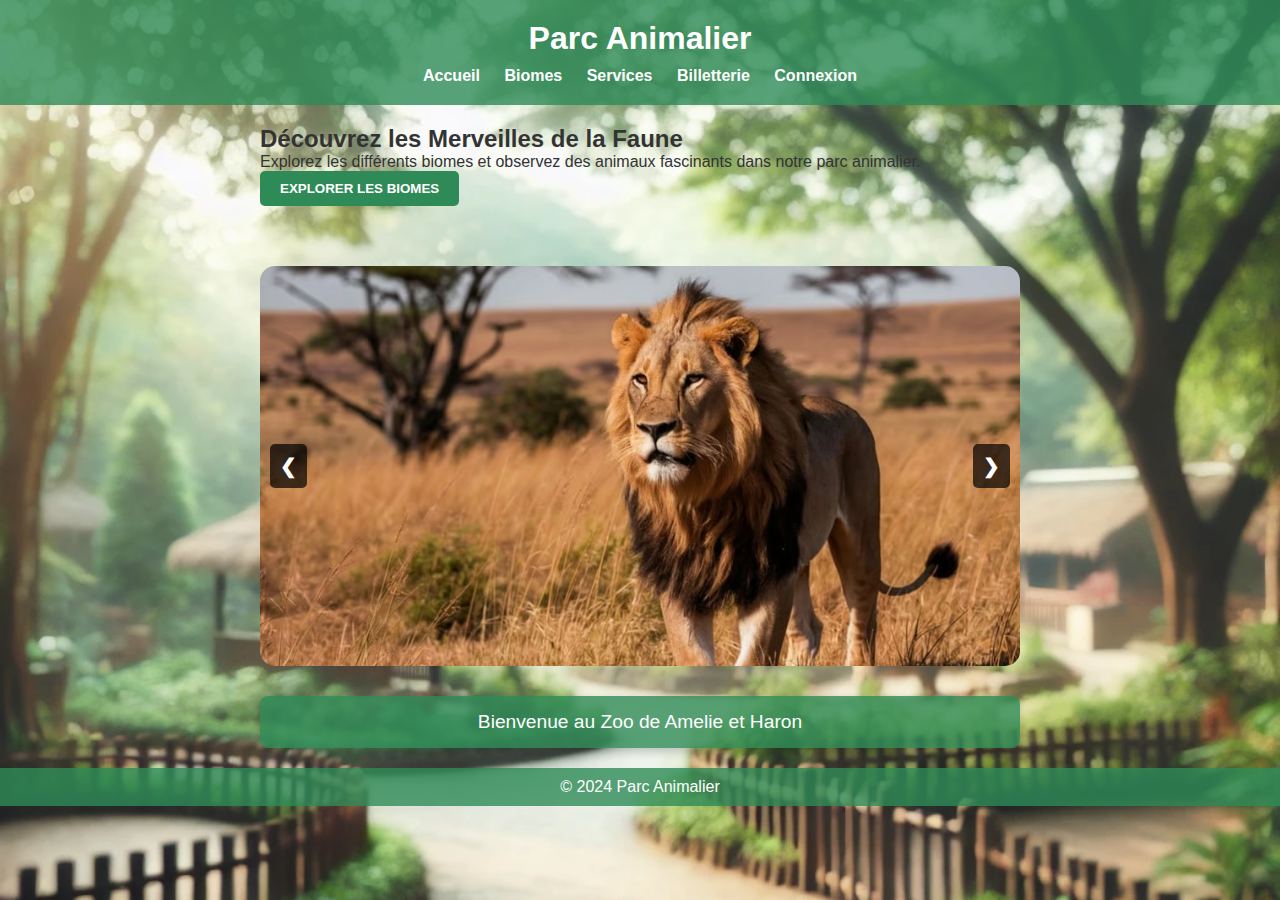
<file: Front/index.html>
<!DOCTYPE html>
<html lang="fr">
<head>
    <meta charset="UTF-8">
    <meta name="viewport" content="width=device-width, initial-scale=1.0">
    <title>Parc Animalier</title>
    <link rel="stylesheet" href="style.css">
</head>
<body>

    <!-- Header avec navigation -->
    <header>
        <h1>Parc Animalier</h1>
        <nav>
            <ul>
                <li><a href="#home">Accueil</a></li>
                <li><a href="#biomes">Biomes</a></li>
                <li><a href="#services">Services</a></li>
                <li><a href="#tickets">Billetterie</a></li>
                <li><a href="#auth">Connexion</a></li>
            </ul>
        </nav>
    </header>

    <!-- Page d'Accueil avec Carrousel d'Images -->
    <section id="home" class="page active">
        <div class="home-content">
            <h2>Découvrez les Merveilles de la Faune</h2>
            <p>Explorez les différents biomes et observez des animaux fascinants dans notre parc animalier.</p>
            <button onclick="showSection('biomes')">Explorer les Biomes</button>   
        </div>
        
        <!-- Carrousel d'Images -->
        <div class="carousel">
            <div class="carousel-images">
                <img src="./enclos1.avif" alt="Animal 1" class="carousel-item active">
                <img src="./enclos2.jpg" alt="Animal 2" class="carousel-item">
                <img src="./enclos3.jpg" alt="Animal 3" class="carousel-item">
            </div>
            <button class="carousel-control prev" onclick="prevImage()">&#10094;</button>
            <button class="carousel-control next" onclick="nextImage()">&#10095;</button>
        </div>
        <div class="welcome-message">
            Bienvenue au Zoo de Amelie et Haron
        </div>
        
        
    </section>

    <!-- Section Biomes -->
<section id="biomes" class="page">
    <h2>Nos Biomes et Enclos</h2>
    <div class="biomes-list">
        <!-- Belvédère -->
        <div class="biomes-item" onclick="toggleEnclosures('belvedere')">
            Belvédère
            <div class="enclosures" id="belvedere">
                <!-- Ajouter 9 enclos -->
                <ul>
                    <li>Enclos 1</li>
                    <li>Enclos 2</li>
                    <li>Enclos 3</li>
                    <li>Enclos 4</li>
                    <li>Enclos 5</li>
                    <li>Enclos 6</li>
                    <li>Enclos 7</li>
                    <li>Enclos 8</li>
                    <li>Enclos 9</li>
                </ul>
            </div>
        </div>

        <!-- Plateau -->
        <div class="biomes-item" onclick="toggleEnclosures('plateau')">
            Plateau
            <div class="enclosures" id="plateau">
                <!-- Ajouter 13 enclos -->
                <ul>
                    <li>Enclos 1</li>
                    <li>Enclos 2</li>
                    <li>Enclos 3</li>
                    <li>Enclos 4</li>
                    <li>Enclos 5</li>
                    <li>Enclos 6</li>
                    <li>Enclos 7</li>
                    <li>Enclos 8</li>
                    <li>Enclos 9</li>
                    <li>Enclos 10</li>
                    <li>Enclos 11</li>
                    <li>Enclos 12</li>
                    <li>Enclos 13</li>
                </ul>
            </div>
        </div>

        <!-- Clairères -->
        <div class="biomes-item" onclick="toggleEnclosures('claires')">
            Clairères
            <div class="enclosures" id="claires">
                <!-- Ajouter 15 enclos -->
                <ul>
                    <li>Enclos 1</li>
                    <li>Enclos 2</li>
                    <li>Enclos 3</li>
                    <li>Enclos 4</li>
                    <li>Enclos 5</li>
                    <li>Enclos 6</li>
                    <li>Enclos 7</li>
                    <li>Enclos 8</li>
                    <li>Enclos 9</li>
                    <li>Enclos 10</li>
                    <li>Enclos 11</li>
                    <li>Enclos 12</li>
                    <li>Enclos 13</li>
                    <li>Enclos 14</li>
                    <li>Enclos 15</li>
                </ul>
            </div>
        </div>

        <!-- Bois des pins -->
        <div class="biomes-item" onclick="toggleEnclosures('bois')">
            Bois des pins
            <div class="enclosures" id="bois">
                <!-- Ajouter 5 enclos -->
                <ul>
                    <li>Enclos 1</li>
                    <li>Enclos 2</li>
                    <li>Enclos 3</li>
                    <li>Enclos 4</li>
                    <li>Enclos 5</li>
                </ul>
            </div>
        </div>

        <!-- Vallon des cascades -->
        <div class="biomes-item" onclick="toggleEnclosures('vallon')">
            Vallons des cascades
            <div class="enclosures" id="vallon">
                <!-- Ajouter 9 enclos -->
                <ul>
                    <li>Enclos 1</li>
                    <li>Enclos 2</li>
                    <li>Enclos 3</li>
                    <li>Enclos 4</li>
                    <li>Enclos 5</li>
                    <li>Enclos 6</li>
                    <li>Enclos 7</li>
                    <li>Enclos 8</li>
                    <li>Enclos 9</li>
                </ul>
            </div>
        </div>

        <!-- Bergerie des reptiles -->
        <div class="biomes-item" onclick="toggleEnclosures('reptiles')">
            Bergerie des reptiles
            <div class="enclosures" id="reptiles">
                <!-- Ajouter 1 enclos -->
                <ul>
                    <li>Enclos 1</li>
                </ul>
            </div>
        </div>
    </div>
</section>

    

    <!-- Section Services -->
    <section id="services" class="page">
        <h2>Services du Parc</h2>
        <ul>
            <li>Toilettes</li>
            <li>Points d'eau</li>
            <li>Boutique</li>
            <li>Gare</li>
            <li>Trajet train</li>
            <li>Lodge</li>
            <li>Tente pédagogique</li>
            <li>Paillote</li>
            <li>Café Nomade</li>
            <li>Petit Café</li>
            <li>Plateau de jeux</li>
            <li>Espace Pique-Nique</li>
            <li>Point de vue</li>
        </ul>
    </section>

    <!-- Section Billetterie -->
    <section id="tickets" class="page">
        <h2>Billetterie en Ligne</h2>
        <p>Achetez vos billets pour le parc.</p>
        <button>Acheter un billet</button>
    </section>

    <!-- Section Connexion / Inscription -->
    <section id="auth" class="page">
        <div class="auth-container">
            <div class="login">
                <h2>Connexion</h2>
                <form action="#" method="post">
                    <label for="username">Nom d'utilisateur</label>
                    <input type="text" id="username" name="username" required>
                    <label for="password">Mot de passe</label>
                    <input type="password" id="password" name="password" required>
                    <button type="submit">Se connecter</button>
                </form>
            </div>
            <div class="register">
                <h2>Inscription</h2>
                <form action="#" method="post">
                    <label for="new-username">Nom d'utilisateur</label>
                    <input type="text" id="new-username" name="new-username" required>
                    <label for="new-password">Mot de passe</label>
                    <input type="password" id="new-password" name="new-password" required>
                    <label for="email">Email</label>
                    <input type="email" id="email" name="email" required>
                    <button type="submit">S'inscrire</button>
                </form>
            </div>
        </div>
    </section>

    <!-- Footer -->
    <footer>
        <p>&copy; 2024 Parc Animalier</p>
    </footer>
</body>
<script src="script.js"></script>
</html>
</file>
<file: Front/style.css>
* {
    margin: 0;
    padding: 0;
    box-sizing: border-box;
}

body {
    font-family: 'Arial', serif;
    background: url('./fond.webp') no-repeat center center fixed;
    background-size: cover;
    color: #333;
}

/* Section contenant les informations d'accueil */
.home-content {
    margin-bottom: 60px; /* Marge entre le texte et le carrousel */
}

/*.welcome-message {
    text-align: center;
    font-size: 1.8em;
    font-weight: bold;
    color: #2E8B57; /* Vert foncé pour rappeler la nature */
    /*margin-top: 15px;
    padding: 10px;
    background-color: rgba(255, 255, 255, 0.8); /* Fond semi-transparent pour une meilleure lisibilité */
    /*border-radius: 8px;
    box-shadow: 0 4px 8px rgba(0, 0, 0, 0.2);
}*/

/* Améliorer l'apparence du message de bienvenue */
.welcome-message {
    padding: 15px;
    background-color: #2E8B57cc; /* Légèrement transparent */
    border-radius: 8px;
    box-shadow: 0 4px 8px rgba(0, 0, 0, 0.2);
    margin-top: 20px;
    font-size: 1.2em;
    text-align: center;
    color: rgb(255, 255, 255); /* Couleur verte pour rappeler la nature */
}

header {
    background-color: #2E8B57cc;
    color: white;
    padding: 20px;
    text-align: center;
    position: sticky;
    top: 0;
    z-index: 1000;
}

header h1 {
    font-size: 2em;
    font-weight: bold;
    margin-bottom: 10px;
}

header nav ul {
    list-style: none;
    padding: 0;
}

header nav ul li {
    display: inline;
    margin: 0 10px;
}

header nav ul li a {
    color: white;
    text-decoration: none;
    font-weight: bold;
}

.page {
    display: none;
    padding: 20px;
    max-width: 800px;
    margin: auto;
    transition: opacity 0.5s ease-in-out;
}

.page.active {
    display: block;
    opacity: 1;
}

button {
    padding: 10px 20px;
    background-color: #2E8B57;
    color: white;
    border: none;
    border-radius: 5px;
    font-weight: bold;
    cursor: pointer;
    transition: background-color 0.3s ease;
}

button:hover {
    background-color: #3a9d68;
}

/*.carousel { */ /*
    position: relative;
    max-width: 1000px;
    height: 500px;
    margin: 30px auto;
    overflow: hidden;
    border-radius: 15px;
} */

.carousel {
    position: relative;
    max-width: 100%;
    height: 400px;
    margin: 30px auto;
    overflow: hidden;
    border-radius: 15px;
}

.carousel-images {
    display: flex;
    width: 100%;
    height: 100%;
}

.carousel-item {
    width: 100%;
    height: 100%;
    object-fit: cover;
    display: none;
}

.carousel-item.active {
    display: block;
}

/* Ajout d'un style pour les boutons du carrousel */
.carousel-control {
    position: absolute;
    top: 50%;
    transform: translateY(-50%);
    background-color: rgba(0, 0, 0, 0.7);
    color: white;
    border: none;
    padding: 10px;
    cursor: pointer;
    font-size: 20px;
    /*user-select: none;*/
}

.carousel-control.prev {
    left: 10px;
}

.carousel-control.next {
    right: 10px;
}

.biomes-list {
    display: flex;
    flex-wrap: wrap;
    gap: 15px;
}

/* Biomes */
.biomes-list {
    display: flex;
    flex-wrap: wrap;
    justify-content: center;
    gap: 15px;
    padding: 20px;
}

.biomes-item {
    background-color: #ffffff;
    padding: 20px;
    width: calc(33.33% - 15px);
    text-align: center;
    border: 2px solid #2E8B57;
    border-radius: 10px;
    transition: transform 0.3s ease;
    cursor: pointer;
}

.biomes-item:hover {
    transform: scale(1.05);
    background-color: #e0ffe0;
}

.biomes-item h3 {
    font-size: 1.5em;
    color: #2E8B57;
}

/* Panneaux d'enclos */
.enclosures {
    display: none;
    margin-top: 10px;
    background-color: #f9f9f9;
    padding: 10px;
    border-radius: 5px;
    border: 1px solid #2E8B57;
}

.enclosures ul {
    list-style-type: none;
    padding: 0;
}

.enclosures li {
    padding: 5px 0;
    font-size: 1em;
    border-bottom: 1px solid #ddd;
}

/* Boutons */
button {
    padding: 10px 20px;
    background-color: #2E8B57;
    color: white;
    border: none;
    border-radius: 5px;
    font-weight: bold;
    cursor: pointer;
    transition: background-color 0.3s ease;
    text-transform: uppercase;
}

button:hover {
    background-color: #3a9d68;
}

/* Section Biomes */

#biomes h2 {
    text-align: center;
    font-size: 2em;
    color: #2E8B57;
    margin-bottom: 20px;
}

.enclosures {
    display: none;
    background-color: #f9f9f9;
    padding: 10px;
    border-radius: 5px;
    margin-top: 10px;
}

.enclosures ul {
    list-style-type: none;
    padding: 0;
}

.enclosures li {
    margin: 5px 0;
}

.auth-container {
    display: flex;
    justify-content: center;
    gap: 40px;
    padding: 20px;
    background-color: #2E8B57;
    border-radius: 10px;
}

.auth-container h2 {
    text-align: center;
    margin-bottom: 15px;
}

.auth-container form {
    background-color: white;
    padding: 20px;
    border-radius: 10px;
}

.auth-container label {
    display: block;
    margin-bottom: 5px;
    font-weight: bold;
}

.auth-container input {
    width: 100%;
    padding: 8px;
    margin-bottom: 10px;
    border: 1px solid #ccc;
    border-radius: 5px;
}

.auth-container button {
    width: 100%;
    padding: 10px;
    background-color: #2E8B57;
    color: white;
    border: none;
    border-radius: 5px;
    cursor: pointer;
}

footer {
    background-color: #2E8B57cc;
    color: white;
    text-align: center;
    padding: 10px 0;
    margin-top: auto; /* Pousse le footer vers le bas */
}
</file>
